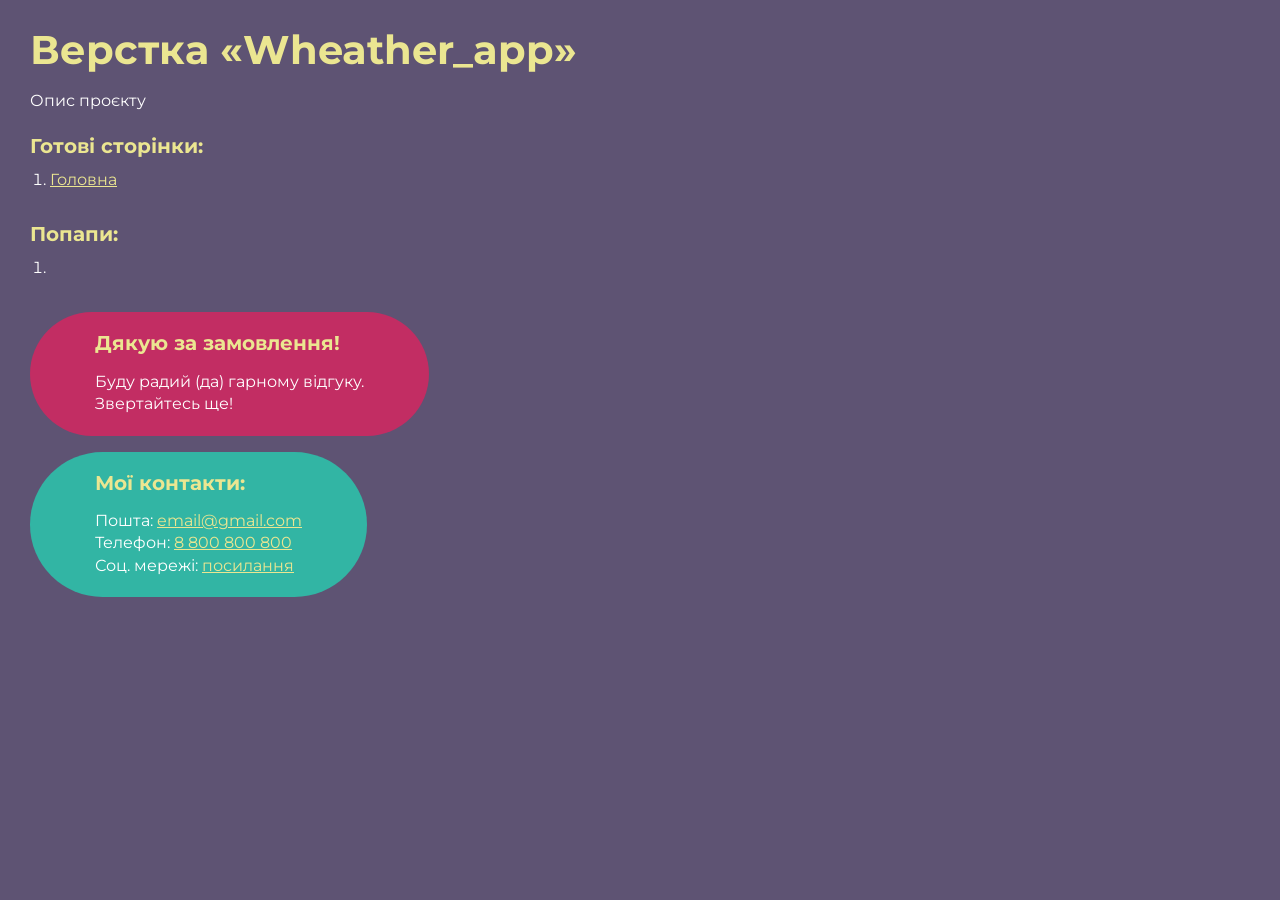
<file: index.html>
<!DOCTYPE html>
<html>

<head>
	<meta charset="UTF-8">
	<meta name="viewport" content="width=device-width, initial-scale=1.0">
	<title>Верстка «Wheather_app»</title>
</head>

<body>
	<div class="rootpage">
		<h1>Верстка «Wheather_app»</h1>
		<div class="rootpage__info">
			Опис проєкту
		</div>
		<h2>Готові сторінки:</h2>
		<ol class="rootpage__list">
			<li><a target="_blank" href="home.html">Головна</a></li>
		</ol>
		<h2>Попапи:</h2>
		<ol class="rootpage__list">
			<li><a target="_blank" href="home.html#"></a></li>
		</ol>
		<div class="rootpage__tnx">
			<h2>Дякую за замовлення!</h2>
			<p>Буду радий (да) гарному відгуку.</p>
			<p>Звертайтесь ще!</p>
		</div>
		<div class="rootpage__contacts">
			<h2>Мої контакти:</h2>
			<p>Пошта: <a href="mailto:email@gmail.com">email@gmail.com</a></p>
			<p>Телефон: <a href="tel:8800800800">8 800 800 800</a></p>
			<p>Соц. мережі: <a href="">посилання</a></p>
		</div>
	</div>
</body>
<style>
	@charset "UTF-8";
	@import url("https://fonts.googleapis.com/css?family=Montserrat:regular,700&display=swap");

	*,
	*::before,
	*::after {
		padding: 0px;
		margin: 0px;
		border: 0px;
		box-sizing: border-box;
	}

	html,
	body {
		height: 100%;
		margin: 0;
		padding: 0;
		min-width: 320px;
		width: 100%;
		color: #fff;
		background-color: #5e5373;
	}

	body {
		font-family: Montserrat;
		font-size: 100%;
		line-height: 1;
		font-size: 1rem;
	}

	a {
		text-decoration: underline;
		color: #ebe691
	}

	a:visited {
		text-decoration: underline;
		color: #aaa768;
	}

	a:hover {
		text-decoration: none;
	}

	ul li {
		list-style: none;
	}

	img {
		vertical-align: top;
	}

	.wrapper {
		width: 100%;
		min-height: 100%;
		overflow: hidden;
	}

	.rootpage {
		padding: 30px;
		display: flex;
		flex-direction: column;
		align-items: flex-start;
	}

	@media (max-width: 767px) {
		.rootpage {
			padding: 30px 15px;
		}
	}

	h1 {
		color: #ebe691;
		font-size: 2.5rem;
		margin: 0px 0px 1.25rem 0px;
	}

	@media (max-width: 767px) {
		h1 {
			font-size: 1.85rem;
			margin: 0px 0px 1.25rem 0px;
		}
	}

	h2 {
		color: #ebe691;
		font-size: 1.25rem;
		margin: 0px 0px 1rem 0px;
	}

	@media (max-width: 767px) {
		h2 {
			font-size: 1.125rem;
			margin: 0px 0px 1rem 0px;
		}
	}

	.rootpage__info {
		line-height: 140%;
		margin: 0px 0px 1.5rem 0px;
	}

	.rootpage__list {
		margin: 0px 0px 2.25rem 1.25rem;
	}

	.rootpage__list li:not(:last-child) {
		margin: 0px 0px 15px 0px;
	}

	.rootpage__contacts,
	.rootpage__tnx {
		border-radius: 200px;
		padding: 20px 65px;
		line-height: 140%;
	}

	@media (max-width: 767px) {

		.rootpage__contacts,
		.rootpage__tnx {
			border-radius: 40px;
			padding: 20px;
		}
	}

	.rootpage__contacts {
		background: #32b5a4;

	}

	.rootpage__contacts a {
		color: #ebe691;
	}

	.rootpage__tnx {
		background: #c22d63;
		margin: 0px 0px 1rem 0px;
	}
</style>

</html>
</file>
